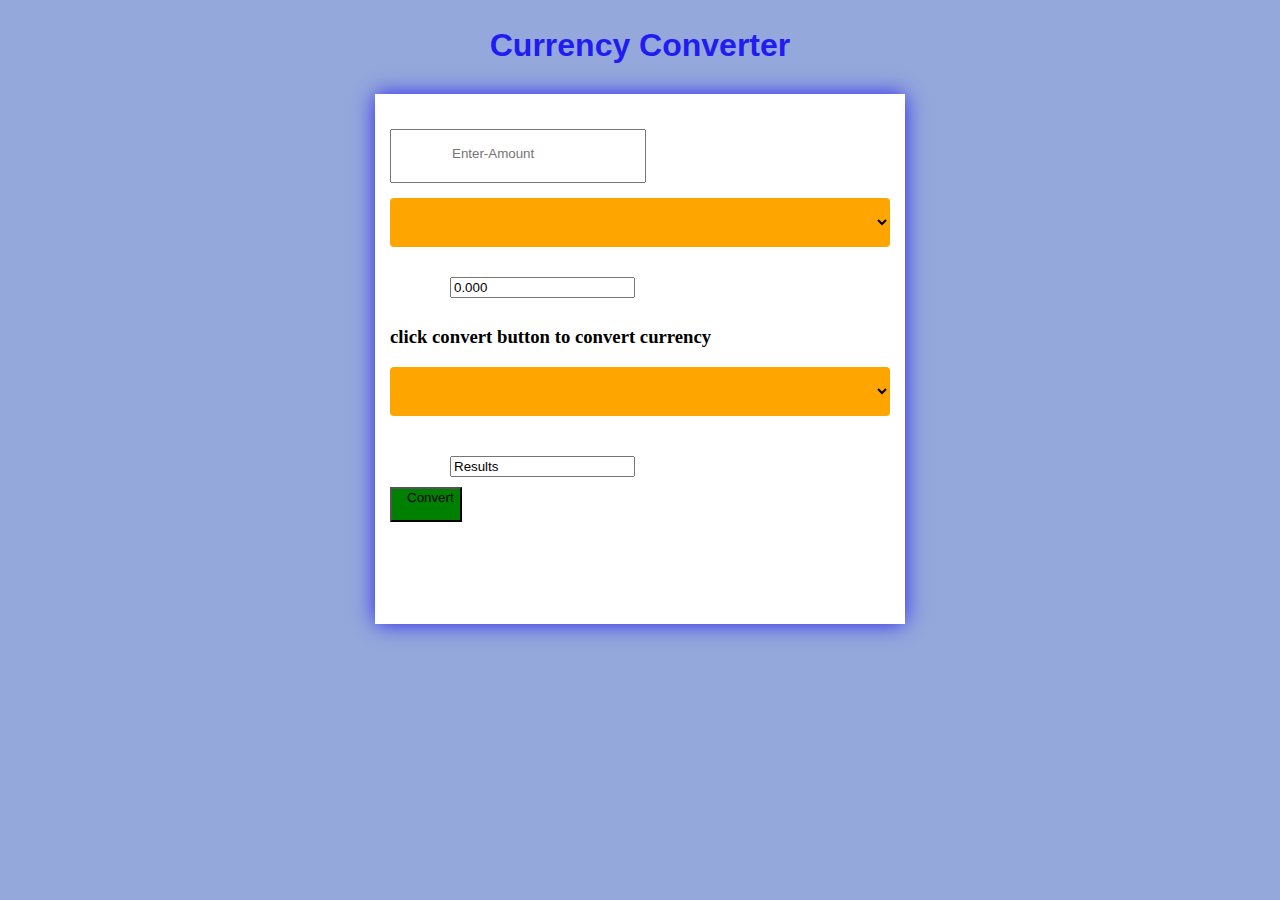
<file: index.html>
<!DOCTYPE html>
<html>
<head>
    <meta charset="utf-8" />
    <meta http-equiv="X-UA-Compatible" content="IE=edge">
    <title>currency Converter</title>
    <meta name="viewport" content="width=device-width, initial-scale=1">
    <link rel="stylesheet" type="text/css" media="screen" href="index.css" />
    
</head>
<body>
    <h2>Currency Converter</h2>
    <div class="wrapper">
        <input type="text" placeholder="Enter-Amount" id="Enter-Amount" class="Enter-Amount">
        <div class="container">
            <div class="currency">
                <div class="select">
                    <select name="select" id="currencycode-A"></select>
                </div>
                <div class="input">
                    <input type="text" value="0.000" id="Amount-A">
                </div>
            </div>
            <span><h3>click convert button to convert currency</h3></span>
            <div class="currency">
                <div class="select">
                    <select name="select" id="currencycode-B"></select>
                </div>
                <div class="input">
                    <input type="text" value="Results" id="Amount-B">
                </div>
            </div>
        </div>
        <input type="button" value="Convert" class="user-input" id="convert">
    </div>
    
    
    <script src="indexdb.js"></script>
    <script src="index.js"></script>
    <script src="service-worker.js"></script>
    <script>
//service worker registered
        if (navigator.serviceWorker) {
    navigator.serviceWorker.register('/{alc-7day-challenge/sw.js', {scope: '/alc-7day-challenge/'})
  }
  
  

    </script>
</body>
</html>
</file>
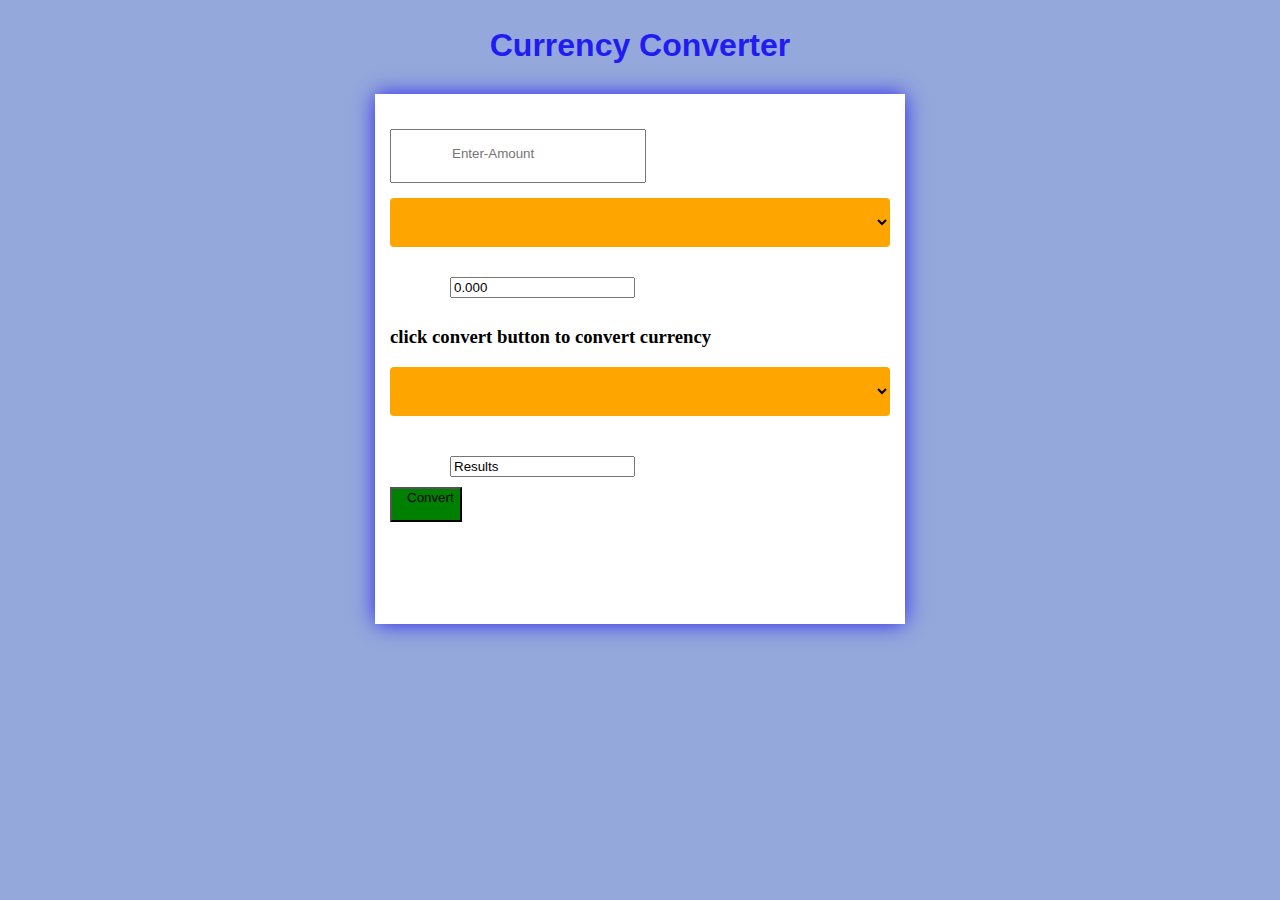
<file: myindex.html>
<!DOCTYPE html>
<html>
<head>
    <meta charset="utf-8" />
    <meta http-equiv="X-UA-Compatible" content="IE=edge">
    <title>currency Converter</title>
    <meta name="viewport" content="width=device-width, initial-scale=1">
    <link rel="stylesheet" type="text/css" media="screen" href="myindex.css" />
    
</head>
<body>
    <h2>Currency Converter</h2>
    <div class="wrapper">
        <input type="text" placeholder="Enter-Amount" id="Enter-Amount" class="Enter-Amount">
        <div class="container">
            <div class="currency">
                <div class="select">
                    <select name="select" id="currencycode-A"></select>
                </div>
                <div class="input">
                    <input type="text" value="0.000" id="Amount-A">
                </div>
            </div>
            <span><h3>click convert button to convert currency</h3></span>
            <div class="currency">
                <div class="select">
                    <select name="select" id="currencycode-B"></select>
                </div>
                <div class="input">
                    <input type="text" value="Results" id="Amount-B">
                </div>
            </div>
        </div>
        <input type="button" value="Convert" class="user-input" id="convert">
    </div>
    
    
    <script src="indexdb.js"></script>
    <script src="myindex.js"></script>
    <script src="service-worker.js"></script>
    <script>
//service worker registered
        if (navigator.serviceWorker) {
    navigator.serviceWorker.register('/{TINEGAJOHANNES.github.io/sw.js', {scope: '/TINEGAJOHANNES.github.io/'})
  }
  
  

    </script>
</body>
</html>
</file>
<file: index.css>
body {
	background-color: #95a8db;
}
 h2{
	color: #201cf2;
	text-align: center;
	font-size: 2em;
	font-family: 'Maven Pro', sans-serif;
	font-weight: 900;

}
select 
{
    width: 100%;
    padding: 16px 20px;
    border: none;
    border-radius: 4px;
    background-color:orange;
}
.input{
	margin-top: 30px;
	padding-bottom: 10px;
	padding-left: 60px;

}
.Enter-Amount{
	margin-top: 20px;
	margin-bottom: 15px;
	padding:  15px;
	padding-bottom: 20px;
	padding-left: 60px;
	align-content: center;

}


	

.wrapper {
	max-width: 500px;
	width: 100%;
	height: 500px;
	background-color: white;
	padding: 15px;
	margin: 30px auto;
	position: relative;
	-webkit-box-shadow: 0px 0px 21px -1px rgba(32,28,242,1);
	-moz-box-shadow: 0px 0px 21px -1px rgba(32,28,242,1);
    box-shadow: 0px 0px 21px -1px rgba(32,28,242,1);
}
#Amount-B{
	
	margin-top: 10px;

	align-content: center;
    size: 30px;

}

  #convert{ 

	size: 15px;

	background-color: green;
	padding-bottom: 15px;
	padding-left: 15px;
	align-content: center;

}
</file>
<file: myindex.css>
body {
	background-color: #95a8db;
}
 h2{
	color: #201cf2;
	text-align: center;
	font-size: 2em;
	font-family: 'Maven Pro', sans-serif;
	font-weight: 900;

}
select 
{
    width: 100%;
    padding: 16px 20px;
    border: none;
    border-radius: 4px;
    background-color:orange;
}
.input{
	margin-top: 30px;
	padding-bottom: 10px;
	padding-left: 60px;

}
.Enter-Amount{
	margin-top: 20px;
	margin-bottom: 15px;
	padding:  15px;
	padding-bottom: 20px;
	padding-left: 60px;
	align-content: center;

}


	

.wrapper {
	max-width: 500px;
	width: 100%;
	height: 500px;
	background-color: white;
	padding: 15px;
	margin: 30px auto;
	position: relative;
	-webkit-box-shadow: 0px 0px 21px -1px rgba(32,28,242,1);
	-moz-box-shadow: 0px 0px 21px -1px rgba(32,28,242,1);
    box-shadow: 0px 0px 21px -1px rgba(32,28,242,1);
}
#Amount-B{
	
	margin-top: 10px;

	align-content: center;
    size: 30px;

}

  #convert{ 

	size: 15px;

	background-color: green;
	padding-bottom: 15px;
	padding-left: 15px;
	align-content: center;

}
</file>
